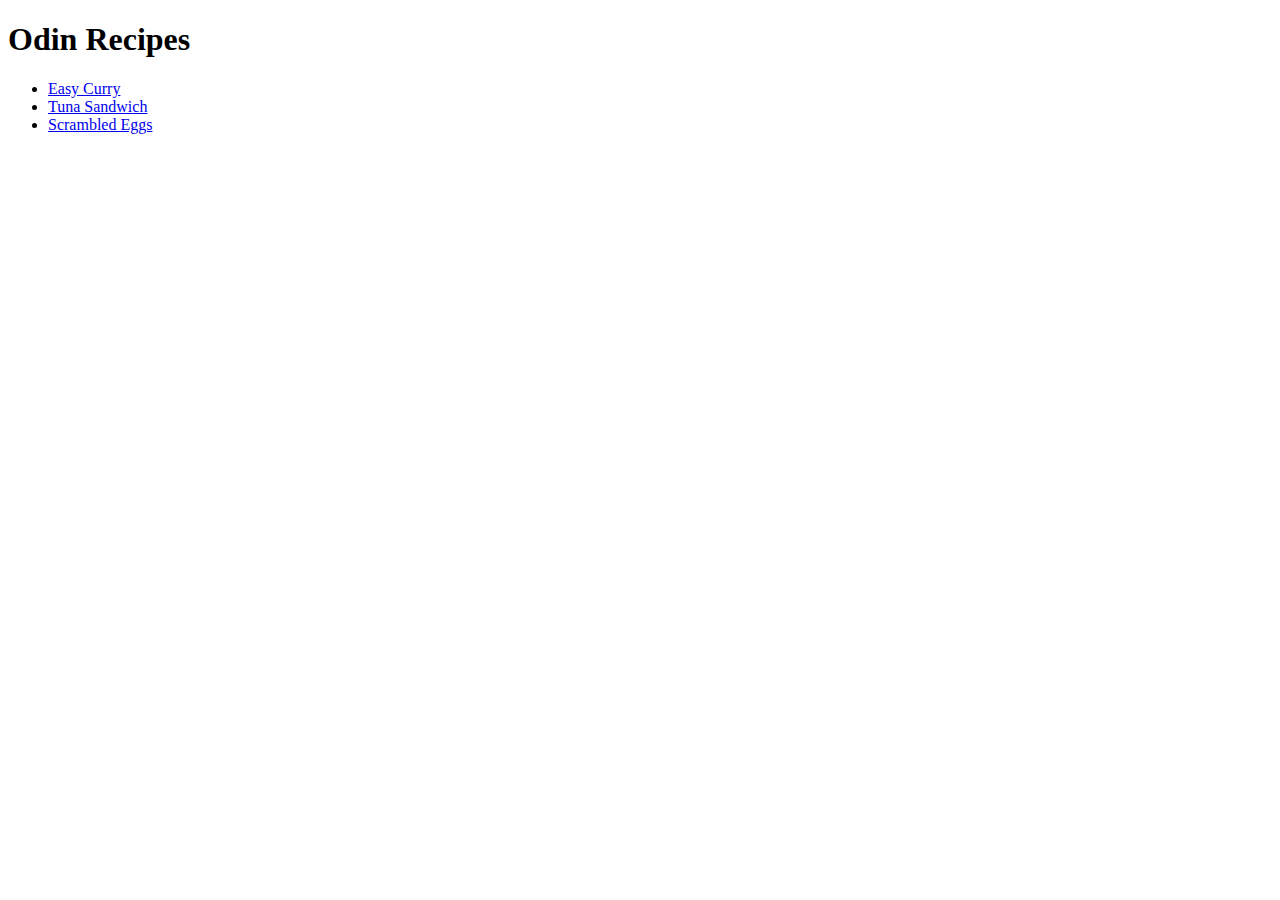
<file: index.html>
<!DOCTYPE html>
<html lang="en">
    <head>
        <meta charset="utf-8">
        <title>Odin Recipes</title>
    </head>
    <body>
        <h1>Odin Recipes</h1>
        <ul>
            <li><a href="./recipes/easycurry.html">Easy Curry</a></li>
            <li><a href="./recipes/tunasandwich.html">Tuna Sandwich</a></li>
            <li><a href="./recipes/scrambledeggs.html">Scrambled Eggs</a></li>
        </ul>
    </body>

</html>
</file>
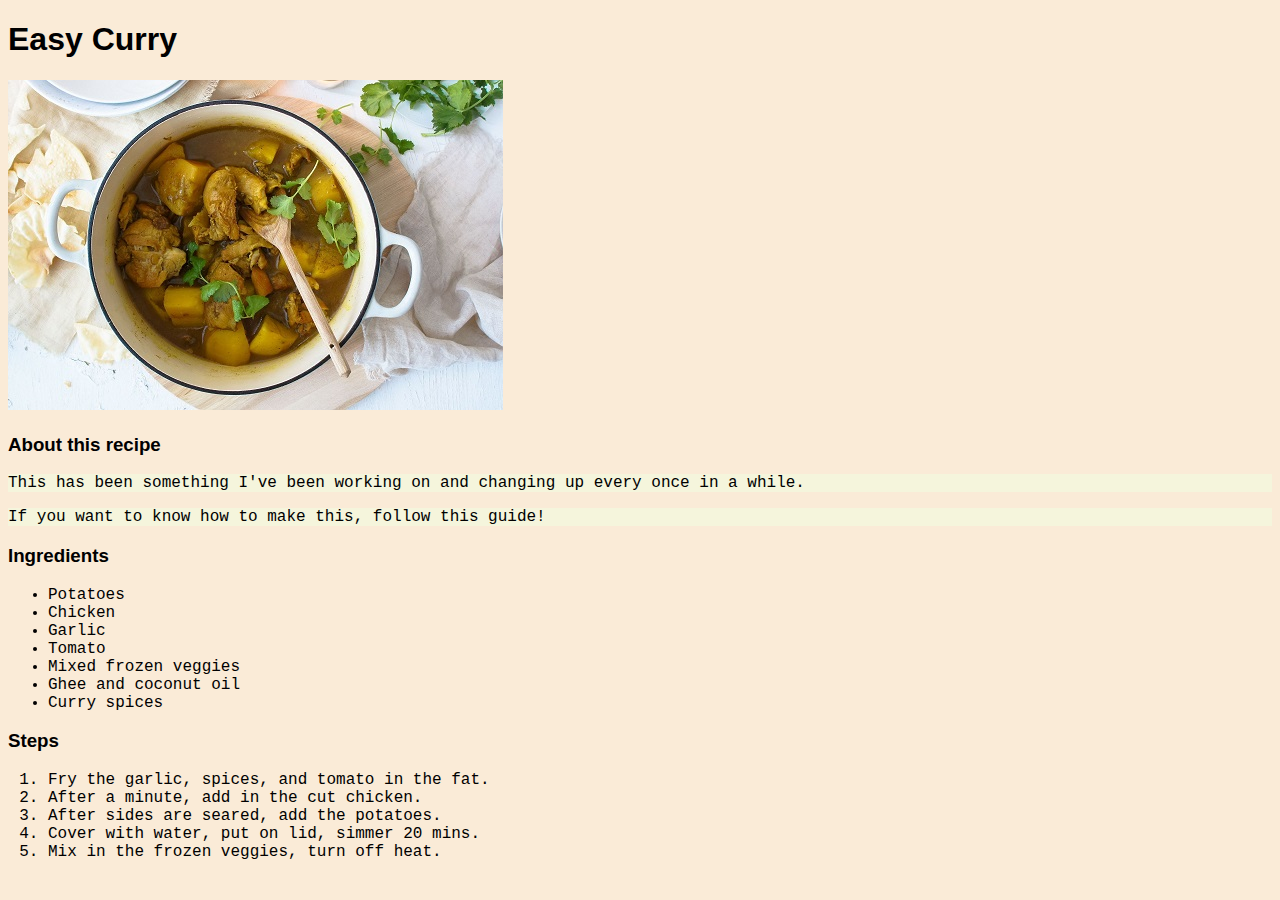
<file: recipes/easycurry.html>
<!DOCTYPE html>
<html lang="en">
    <head>
        <meta charset="utf-8">
        <title>Easy Curry</title>
        <link rel="stylesheet" href="../style.css">
    </head>

    <body>
        <h1> Easy Curry</h1>
        <img src="./images/easycurry.jpg" alt="Finished curry dish">

        <h3>About this recipe</h3>
        <p>This has been something I've been working on and changing up every once in a while.</p>
        <p>If you want to know how to make this, follow this guide!</p>

        <h3>Ingredients</h3>
        <ul>
            <li>Potatoes</li>
            <li>Chicken</li>
            <li>Garlic</li>
            <li>Tomato</li>
            <li>Mixed frozen veggies</li>
            <li>Ghee and coconut oil</li>
            <li>Curry spices</li>
        </ul>

        <h3>Steps</h3>
        <ol>
            <li>Fry the garlic, spices, and tomato in the fat.</li>
            <li>After a minute, add in the cut chicken.</li>
            <li>After sides are seared, add the potatoes.</li>
            <li>Cover with water, put on lid, simmer 20 mins.</li>
            <li>Mix in the frozen veggies, turn off heat.</li>
        </ol>
    </body>
</html>
</file>
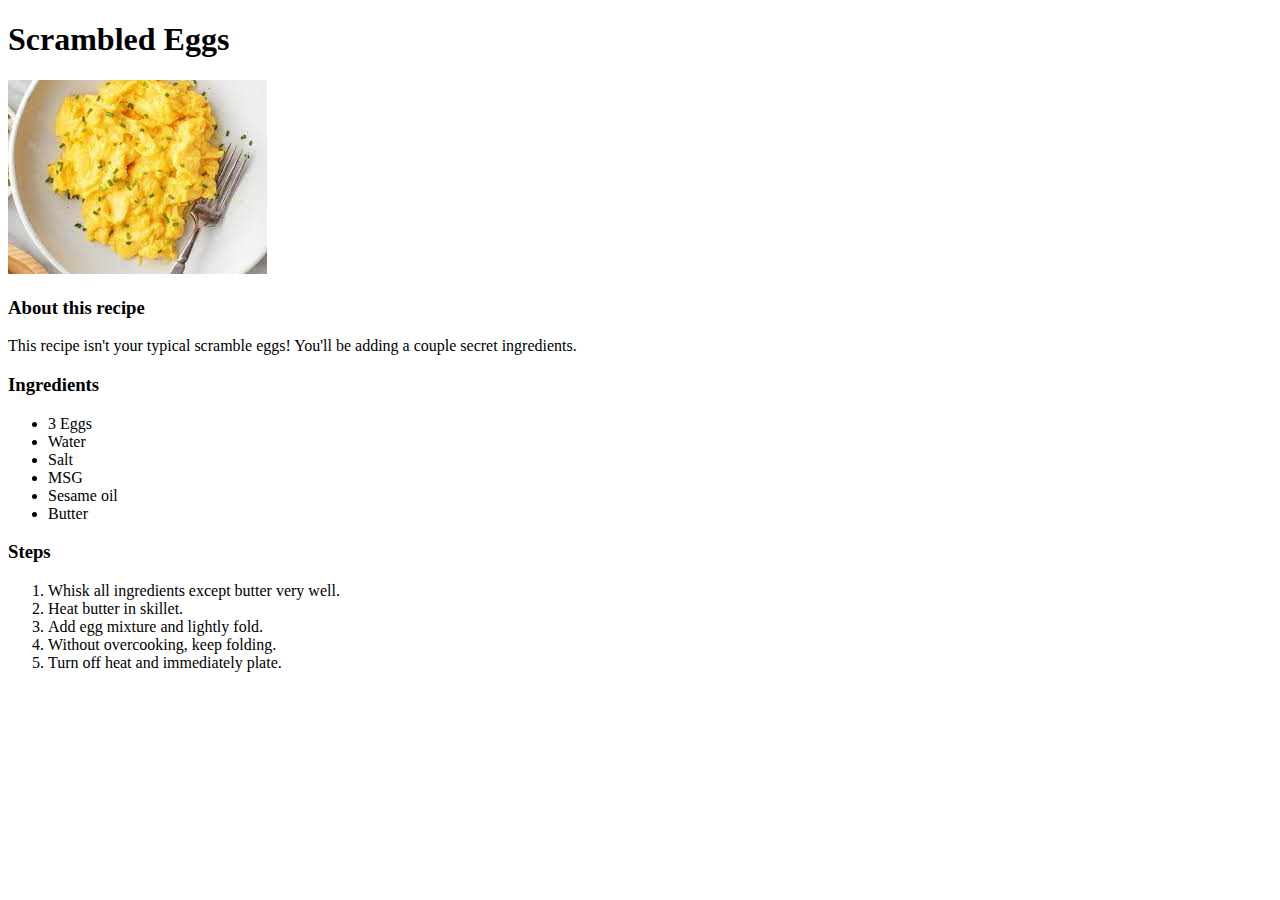
<file: recipes/scrambledeggs.html>
<!DOCTYPE html>
<html lang="en">
    <head>
        <meta charset="utf-8">
        <title>Scrambled Eggs</title>
    </head>

    <body>
        <h1>Scrambled Eggs</h1>
        <img src="./images/scrambledeggs.jpg" alt="Finished scrambled eggs">

        <h3>About this recipe</h3>
        <p>This recipe isn't your typical scramble eggs! You'll be adding a couple secret ingredients.</p>

        <h3>Ingredients</h3>
        <ul>
            <li>3 Eggs</li>
            <li>Water</li>
            <li>Salt</li>
            <li>MSG</li>
            <li>Sesame oil</li>
            <li>Butter</li>
        </ul>

        <h3>Steps</h3>
        <ol>
            <li>Whisk all ingredients except butter very well.</li>
            <li>Heat butter in skillet.</li>
            <li>Add egg mixture and lightly fold.</li>
            <li>Without overcooking, keep folding.</li>
            <li>Turn off heat and immediately plate.</li>
        </ol> 
    </body>
</html>
</file>
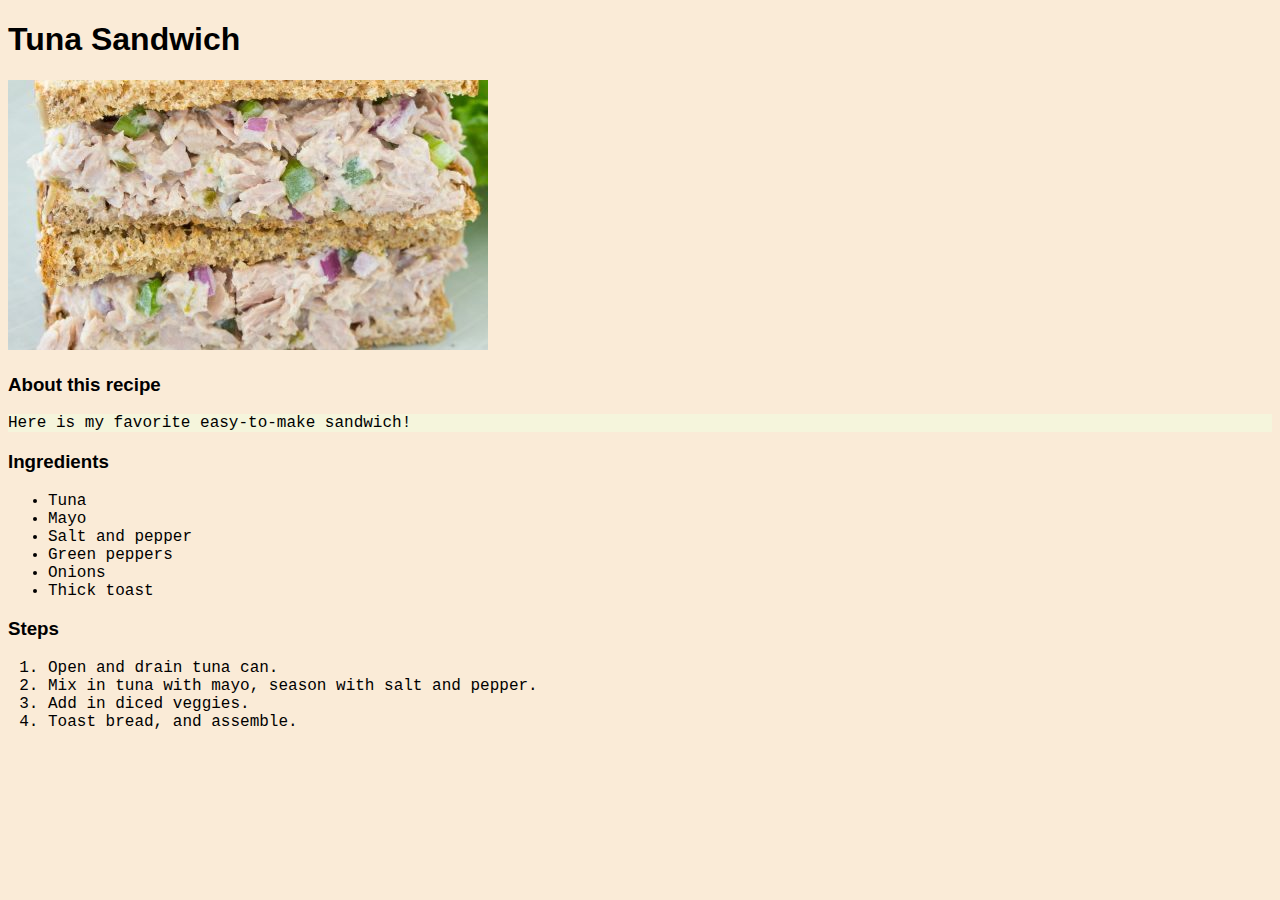
<file: recipes/tunasandwich.html>
<!DOCTYPE html>
<html lang="en">
    <head>
        <meta charset="utf-8">
        <title>Tuna Sandwich</title>
        <link rel="stylesheet" href="../style.css">
    </head>

    <body>
        <h1>Tuna Sandwich</h1>
        <img src="./images/tunasandwich.jpg" alt="Finished tuna sandwich">

        <h3>About this recipe</h3>
        <p>Here is my favorite easy-to-make sandwich!</p>

        <h3>Ingredients</h3>
        <ul>
            <li>Tuna</li>
            <li>Mayo</li>
            <li>Salt and pepper</li>
            <li>Green peppers</li>
            <li>Onions</li>
            <li>Thick toast</li>
        </ul>

        <h3>Steps</h3>
        <ol>
            <li>Open and drain tuna can.</li>
            <li>Mix in tuna with mayo, season with salt and pepper.</li>
            <li>Add in diced veggies.</li>
            <li>Toast bread, and assemble.</li>
        </ol>
    </body>
</html>
</file>
<file: style.css>
body {
    font-family: 'Courier New', Courier, monospace;
}

.testing {
    color: palevioletred;
}

body {
    background-color: antiquewhite;
}

a {
    color: lightcoral;
    text-decoration: none;
}

p {
    background-color: beige;
}

h1, h2, h3 {
    font-family: Verdana, Geneva, Tahoma, sans-serif;
}
</file>
